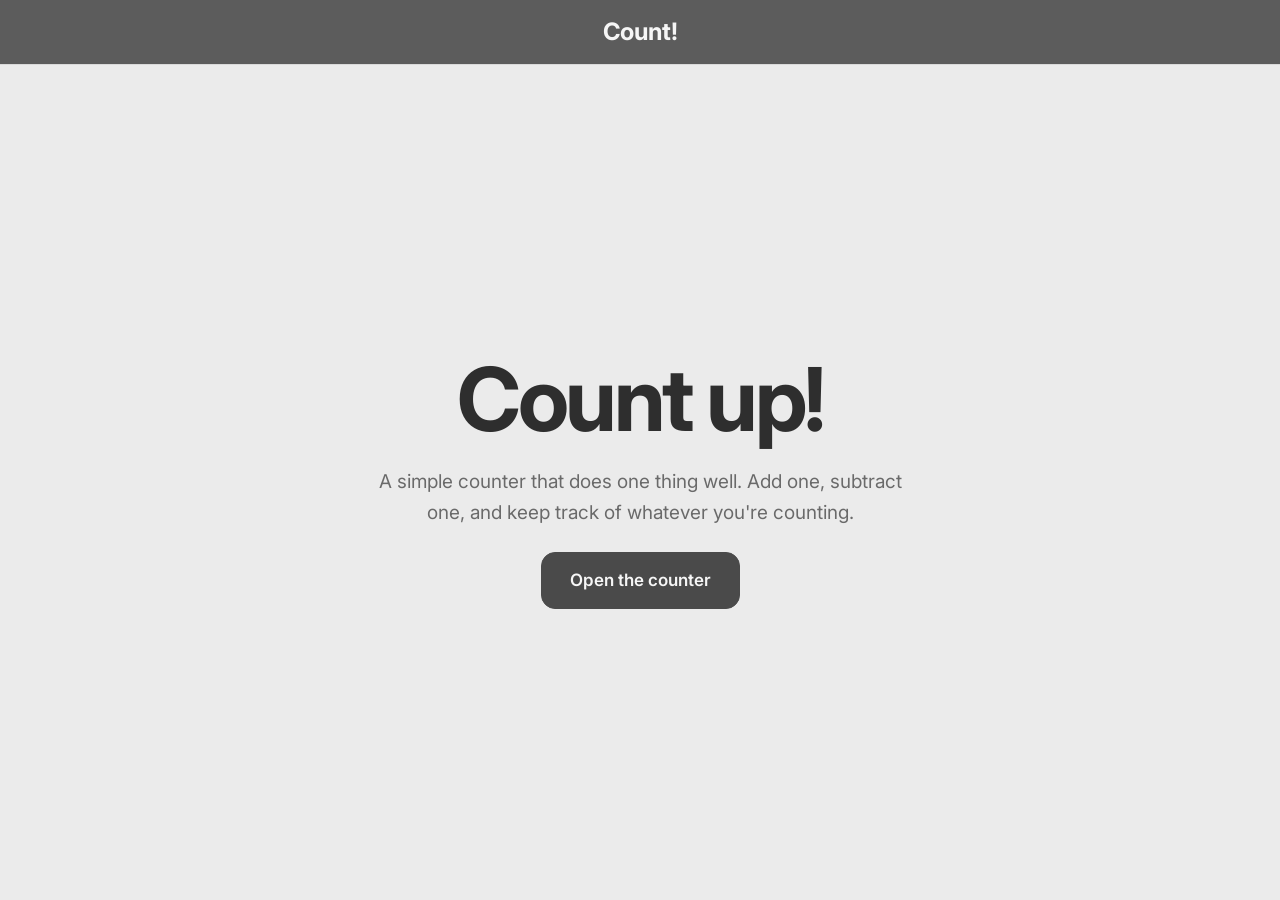
<file: web-content/index.html>
<!DOCTYPE html>
<html lang="en">
<head>
  <meta charset="UTF-8">
  <meta name="viewport" content="width=device-width, initial-scale=1">
  <title>Count Up</title>
  <link rel="preconnect" href="https://fonts.googleapis.com">
  <link rel="preconnect" href="https://fonts.gstatic.com" crossorigin>
  <link href="https://fonts.googleapis.com/css2?family=Inter:wght@400;500;600;700&display=swap" rel="stylesheet">
  <link rel="stylesheet" href="style.css">
</head>
<body>
  <header class="title-bar">
    <h1 class="title-bar__title">Count!</h1>
  </header>

  <main class="page">
    <section class="hero">
      <h2 class="hero__heading">Count up!</h2>
      <p class="hero__text">A simple counter that does one thing well. Add one, subtract one, and keep track of whatever you're counting.</p>
      <a class="button button--primary" href="counter.html">Open the counter</a>
    </section>
  </main>

  <script src="functionality.js"></script>
</body>
</html>
</file>
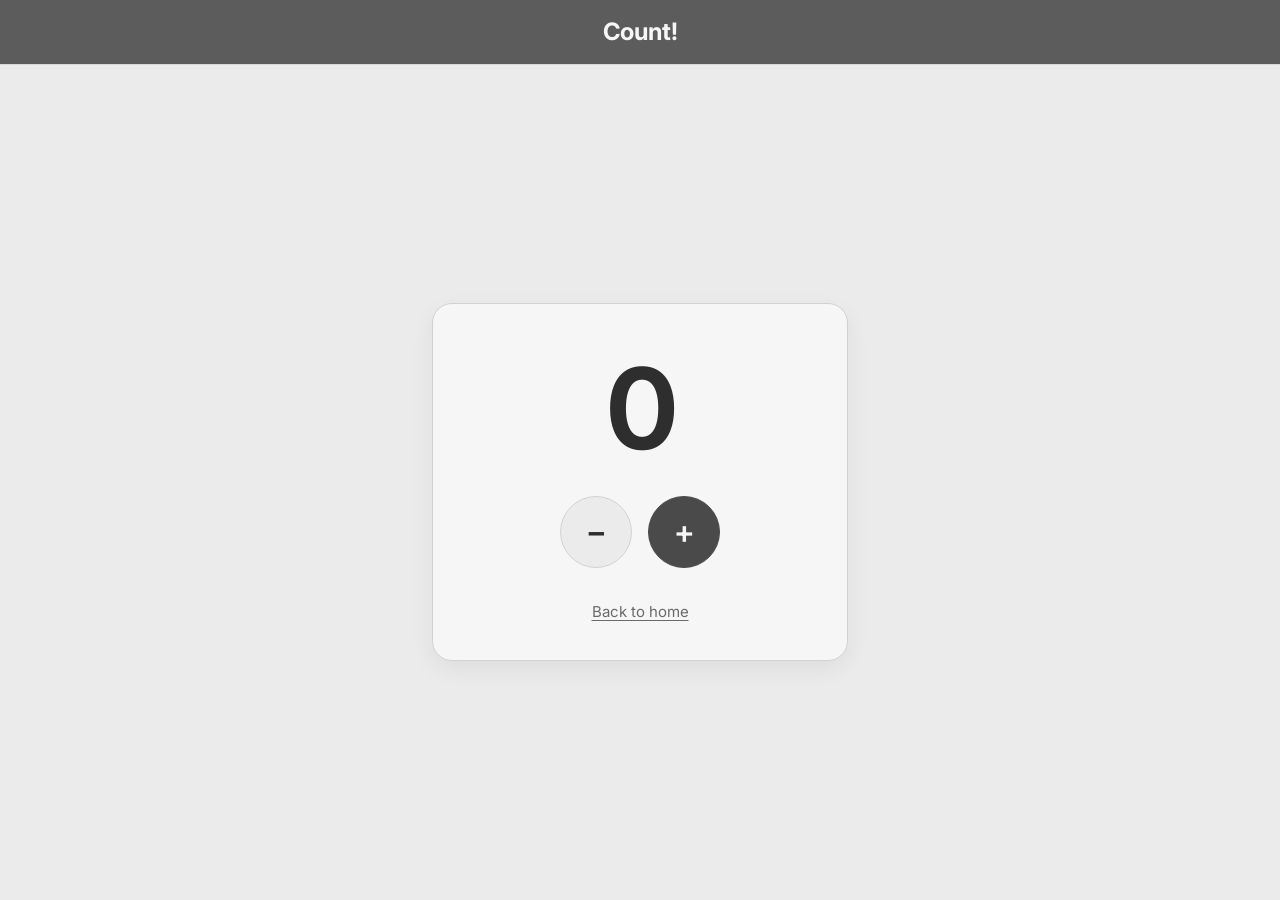
<file: web-content/counter.html>
<!DOCTYPE html>
<html lang="en">
<head>
  <meta charset="UTF-8">
  <meta name="viewport" content="width=device-width, initial-scale=1">
  <title>Counter | Count Up</title>
  <link rel="preconnect" href="https://fonts.googleapis.com">
  <link rel="preconnect" href="https://fonts.gstatic.com" crossorigin>
  <link href="https://fonts.googleapis.com/css2?family=Inter:wght@400;500;600;700&display=swap" rel="stylesheet">
  <link rel="stylesheet" href="style.css">
</head>
<body>
  <header class="title-bar">
    <h1 class="title-bar__title">Count!</h1>
  </header>

  <main class="page">
    <section class="counter" aria-label="Counter">
      <output id="counter-value" class="counter__value" aria-live="polite">0</output>

      <div class="counter__controls">
        <button id="decrease" class="button button--round" type="button" aria-label="Count down">&minus;</button>
        <button id="increase" class="button button--round button--primary" type="button" aria-label="Count up">+</button>
      </div>

      <a class="link" href="index.html">Back to home</a>
    </section>
  </main>

  <script src="functionality.js"></script>
</body>
</html>
</file>
<file: web-content/style.css>
/* ---------- Design tokens (grayscale, light-leaning) ---------- */
:root {
  --bg: #ebebeb;
  --surface: #f6f6f6;
  --border: #d2d2d2;
  --text: #2e2e2e;
  --text-muted: #6a6a6a;
  --bar: #5c5c5c;
  --bar-text: #f6f6f6;
  --accent: #4a4a4a;
  --accent-hover: #3a3a3a;
  --radius: 14px;
  --font: "Inter", system-ui, -apple-system, "Segoe UI", Roboto, Helvetica, Arial, sans-serif;
}

/* ---------- Base ---------- */
*,
*::before,
*::after {
  box-sizing: border-box;
}

html {
  font-size: 100%;
}

body {
  margin: 0;
  min-height: 100vh;
  display: flex;
  flex-direction: column;
  background: var(--bg);
  color: var(--text);
  font-family: var(--font);
  font-size: 1.0625rem;
  line-height: 1.6;
  -webkit-font-smoothing: antialiased;
}

/* ---------- Title bar (shared by every page) ---------- */
.title-bar {
  display: flex;
  align-items: center;
  justify-content: center;
  height: 4rem;
  background: var(--bar);
  color: var(--bar-text);
  box-shadow: 0 1px 0 rgba(0, 0, 0, 0.08);
}

.title-bar__title {
  margin: 0;
  font-size: 1.5rem;
  font-weight: 700;
  letter-spacing: -0.01em;
}

/* ---------- Page layout ---------- */
.page {
  flex: 1;
  display: flex;
  align-items: center;
  justify-content: center;
  padding: 2rem 1.5rem;
}

/* ---------- Landing page ---------- */
.hero {
  max-width: 34rem;
  text-align: center;
  display: flex;
  flex-direction: column;
  align-items: center;
  gap: 1.5rem;
}

.hero__heading {
  margin: 0;
  font-size: clamp(3rem, 10vw, 5.5rem);
  font-weight: 700;
  line-height: 1;
  letter-spacing: -0.04em;
}

.hero__text {
  margin: 0;
  font-size: 1.1875rem;
  color: var(--text-muted);
}

/* ---------- Counter page ---------- */
.counter {
  width: min(100%, 26rem);
  padding: 3rem 2rem 2.25rem;
  display: flex;
  flex-direction: column;
  align-items: center;
  gap: 2rem;
  background: var(--surface);
  border: 1px solid var(--border);
  border-radius: calc(var(--radius) + 6px);
  box-shadow: 0 8px 24px rgba(0, 0, 0, 0.06);
}

.counter__value {
  font-size: clamp(4.5rem, 20vw, 7rem);
  font-weight: 700;
  line-height: 1;
  letter-spacing: -0.04em;
  font-variant-numeric: tabular-nums;
  transition: transform 0.12s ease;
}

.counter__value.is-bumping {
  transform: scale(1.08);
}

.counter__controls {
  display: flex;
  gap: 1rem;
}

/* ---------- Buttons and links ---------- */
.button {
  display: inline-flex;
  align-items: center;
  justify-content: center;
  padding: 0.85rem 1.75rem;
  font-family: inherit;
  font-size: 1.0625rem;
  font-weight: 600;
  text-decoration: none;
  color: var(--text);
  background: var(--bg);
  border: 1px solid var(--border);
  border-radius: var(--radius);
  cursor: pointer;
  transition: background 0.15s ease, transform 0.1s ease;
}

.button:hover {
  background: #e0e0e0;
}

.button:active {
  transform: scale(0.96);
}

.button--primary {
  color: var(--bar-text);
  background: var(--accent);
  border-color: var(--accent);
}

.button--primary:hover {
  background: var(--accent-hover);
}

.button--round {
  width: 4.5rem;
  height: 4.5rem;
  padding: 0;
  font-size: 2rem;
  line-height: 1;
  border-radius: 50%;
}

.link {
  color: var(--text-muted);
  font-size: 0.9375rem;
  text-underline-offset: 0.2em;
}

.link:hover {
  color: var(--text);
}

:focus-visible {
  outline: 3px solid #8a8a8a;
  outline-offset: 3px;
}

@media (prefers-reduced-motion: reduce) {
  * {
    transition: none !important;
  }
}
</file>
